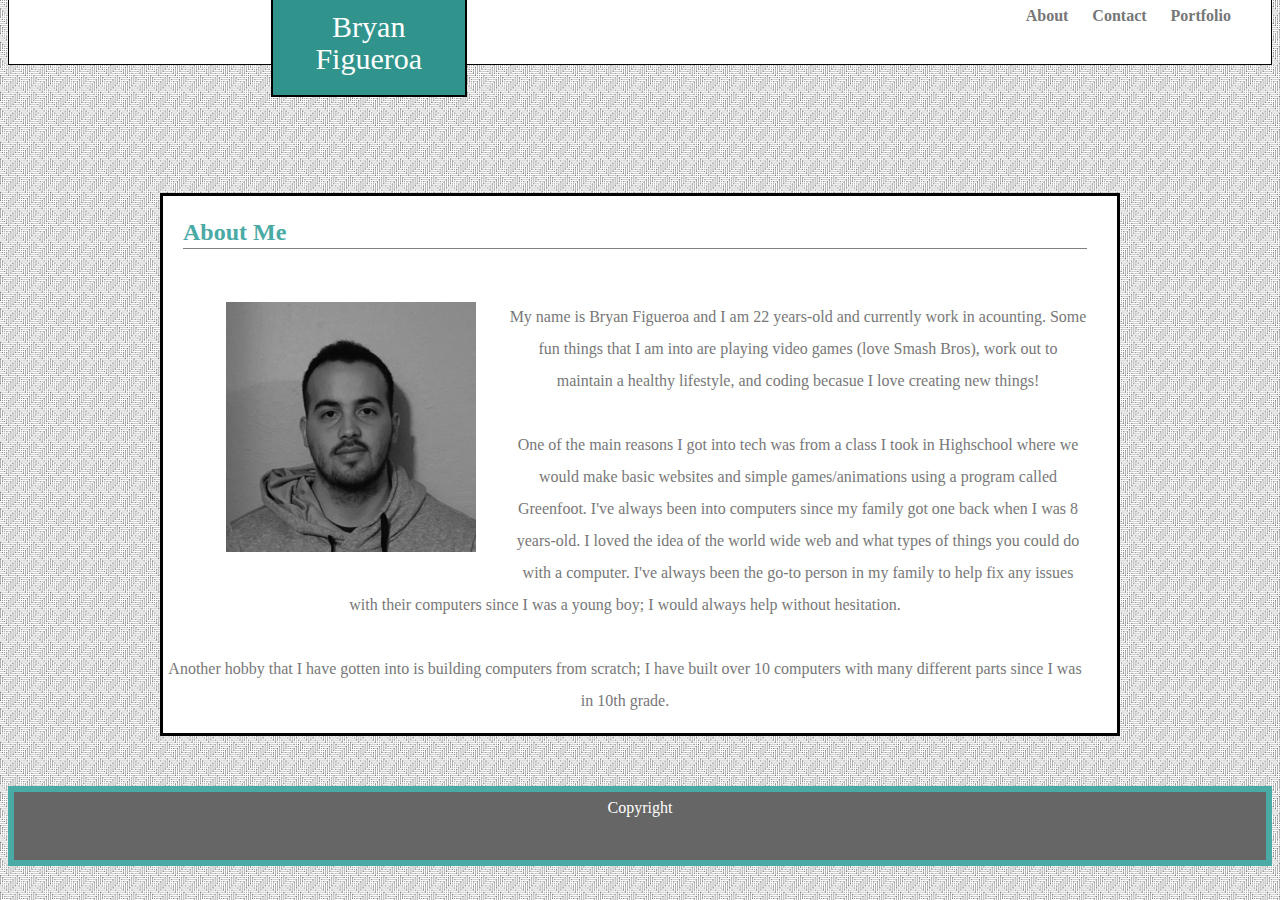
<file: index.html>
<!DOCTYPE html>
<html>
<title>
    Basic Portfolio
</title>
<link rel="stylesheet" type="text/css" href="assets/css/style.css">
<body>
    <div class="footer2">
    <section id="name">
        Bryan Figueroa
    </section>
    <h1 class="links">
       <a href="index.html">About</a> 
       <a href="contact.html">Contact</a>
       <a href="portfolio.html">Portfolio</a>
    </h1>
        </div>
    <br />
    <br />
    <br />
    <br />
    
    <div id="middle">
        <h2 style="color: #4aaaa5; text-align: left; margin-left: 20px; border-bottom: 1px solid gray">About Me</h2>

        <img src="assets/images/portrait.jpg" style="float: left; margin-right: 30px; margin-bottom: 5px; margin-left: 60px; margin-top: 30px; center; border: 3px solid #ffffff"
        <p>
            <br />
            My name is Bryan Figueroa and I am 22 years-old and currently work in acounting. Some fun things that I am into are playing video games (love Smash Bros), work out to maintain a healthy lifestyle, and coding becasue I love creating new things! <br /><br />One of the main reasons I got into tech was from a class I took in Highschool where we would make basic websites and simple games/animations using a program called Greenfoot. I've always been into computers since my family got one back when I was 8 years-old. I loved the idea of the world wide web and what types of things you could do with a computer. I've always been the go-to person in my family to help fix any issues with their computers since I was a young boy; I would always help without hesitation. <br /><br /> Another hobby that I have gotten into is building computers from scratch; I have built over 10 computers with many different parts since I was in 10th grade.
        </p>

    </div>

    <div class="footer">
        Copyright
    </div>
</body>
</html>
</file>
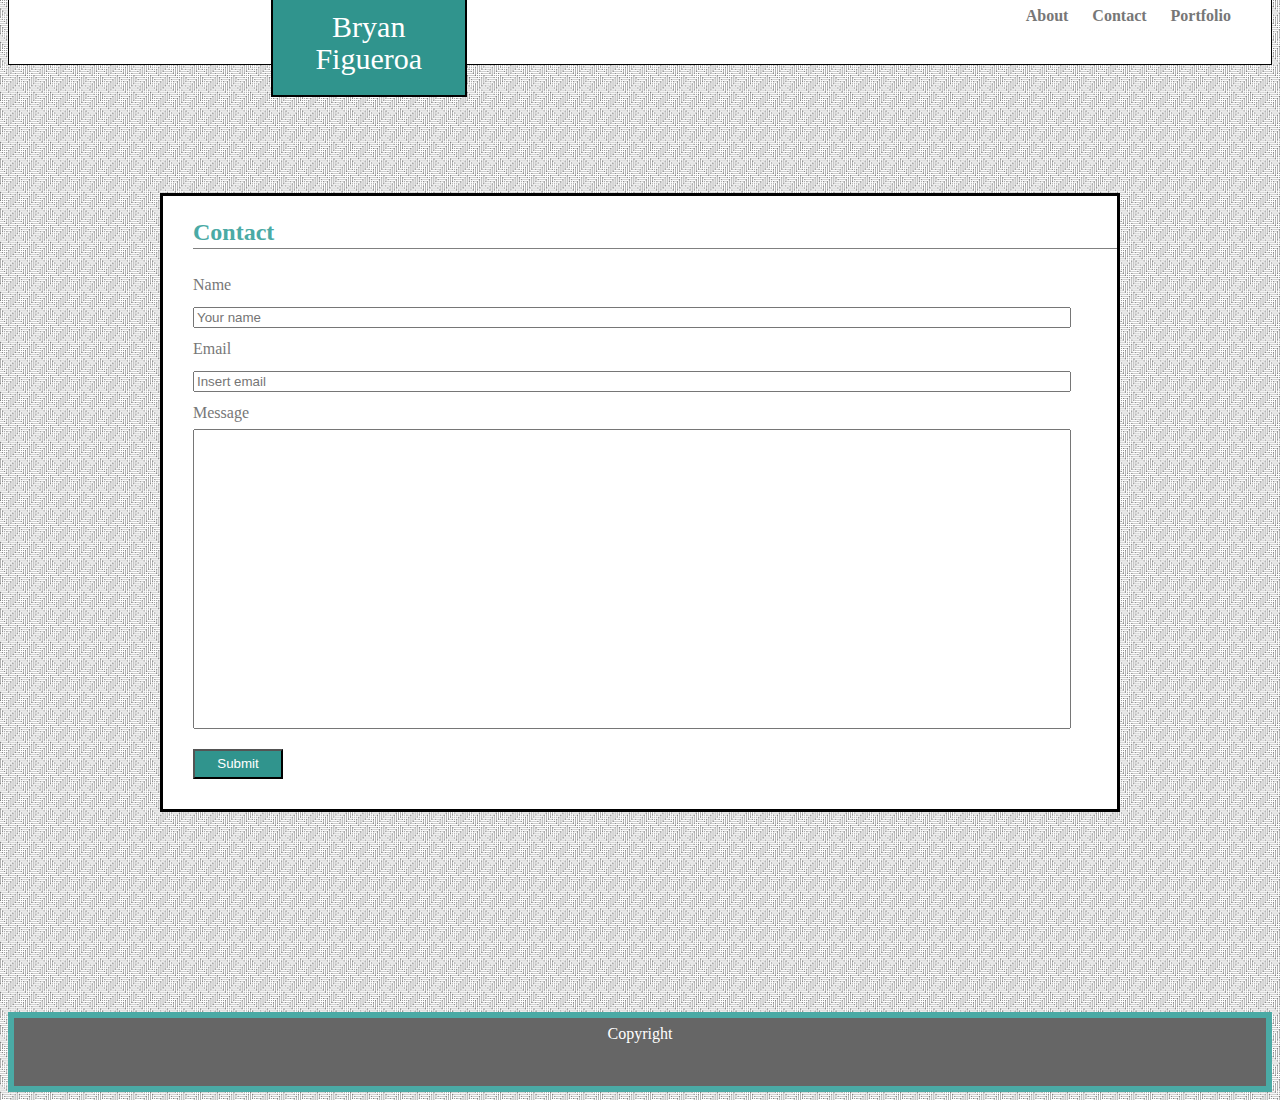
<file: contact.html>
<!DOCTYPE html>
<html>
<title>
    Contact
</title>
<link rel="stylesheet" type="text/css" href="assets/css/style.css">
<body>
    <div class="footer2">
        <section id="name">
            Bryan Figueroa
        </section>
        <h1 class="links">
            <a href="index.html">About</a>
            <a href="contact.html">Contact</a>
            <a href="portfolio.html">Portfolio</a>
        </h1>
    </div>
    <br />
    <br />
    <br />
    <br />

    <div id="contact">

        <h2 style="color: #4aaaa5; border-bottom: 1px solid gray;">Contact</h2>
        <form>
            Name
        </form>
        <input type="text" placeholder="Your name" style=" width: 95%;" />

        <form>
            Email
        </form>
        <input type="text" placeholder="Insert email" style="width: 95%;" />

        <form>
            Message
        </form>
        <input type="text" style="height: 300px; width: 95%;" />

        <form>
           <input class="button" type="submit" value="Submit"
        </form>

    </div>

    <div class="footer">
        Copyright
    </div>
</body>
</html>
</file>
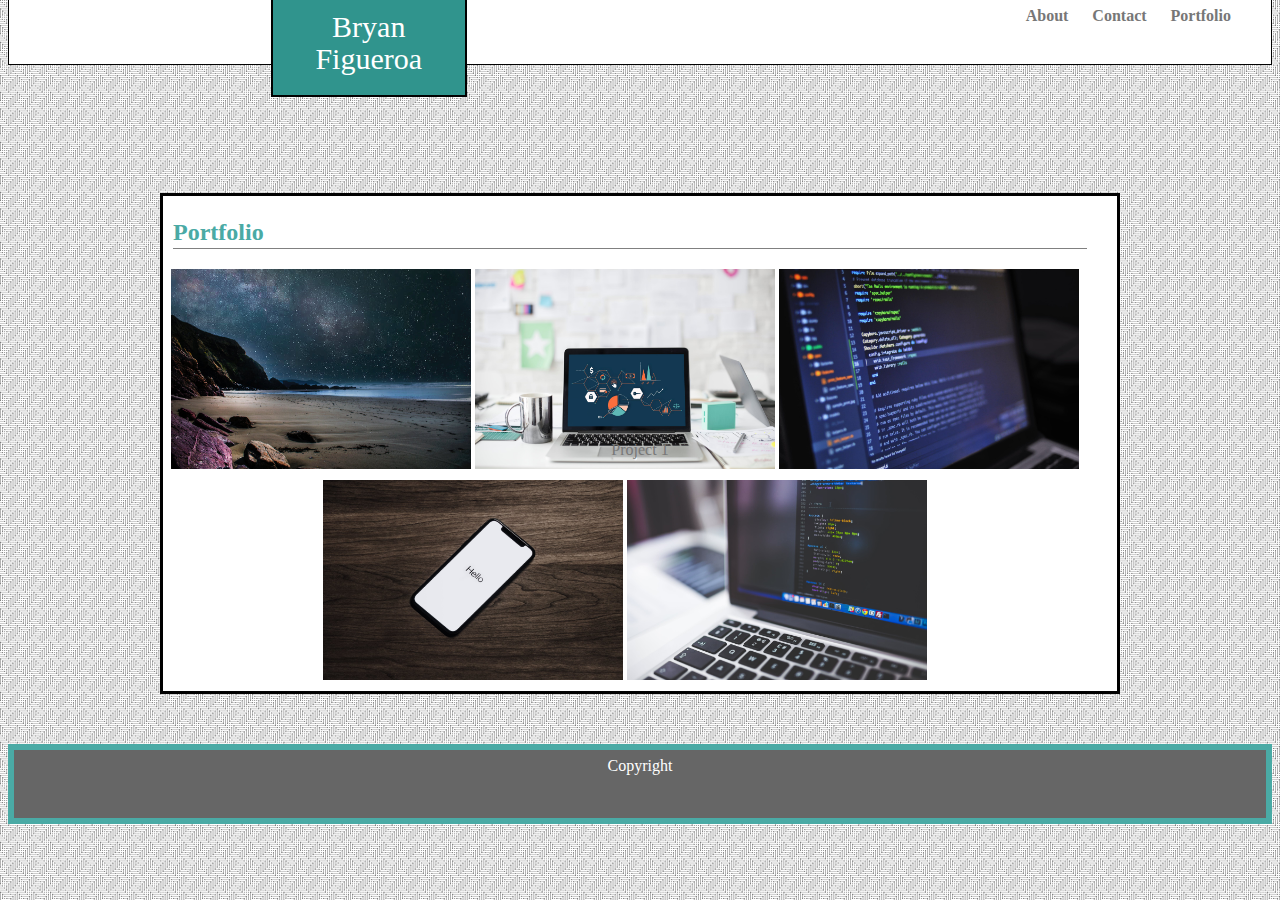
<file: portfolio.html>
<!DOCTYPE html>
<html>
<title>
    Portfolio
</title>
<link rel="stylesheet" type="text/css" href="assets/css/style.css">
<body>
    <div class="footer2">
        <section id="name">
            Bryan Figueroa
        </section>
        <h1 class="links">
            <a href="index.html">About</a>
            <a href="contact.html">Contact</a>
            <a href="portfolio.html">Portfolio</a>
        </h1>
    </div>
    <br />
    <br />
    <br />
    <br />

    <div id="middle">

        <h2 style="color: #4aaaa5; text-align: left; margin-left: 10px; border-bottom: 1px solid gray">Portfolio</h2>
       <div class="container"></div>
        <img src="assets/images/1.jpeg" width="300" height="200;"></img>
        <div class="centered"> Project 1</div>
        <img src="assets/images/2.jpeg" width="300" height="200;"></img>
        <img src="assets/images/3.jpeg" width="300" height="200;"></img>
        <img src="assets/images/4.jpeg" width="300" height="200;"></img>
        <img src="assets/images/5.jpeg" width="300" height="200;"></img>
        
    </div>

    <div class="footer">
        Copyright
    </div>
</body>
</html>
</file>
<file: assets/css/style.css>
/**
 * Float Layout Activity
 **/

* {
    box-sizing: border-box;
    
}

body {
    font-size: 16px;
    line-height: 32px;
    color: #333;
    background-image:url(../images/crossline-lines.png);
}

.footer {
    color: white;
    background: #666666;
    width: 100%;
    height: 80px;
    border: 6px solid #4aaaa5;
    text-align: center;
    clear: both;
    padding-bottom: 50px;
    margin-top: 50px;
    
}
.footer2 {
    background: #fff;
    padding-right: 40px;
    width: 100%;
    height: 77px;
    border: 1px solid black;
    text-align: center;
    clear: both;
    margin-top: -20px;
}
a {
    color: #777777;
    text-decoration: none;
    padding-left: 20px;
}
    #name {
    float: left;
    width: 16%;
    color: #fff;
    background: #30948D;
    font-size: 30px;
    padding: 20px;
    margin-left: 262px;
    border: 2px solid black;
    clear: both;
    overflow: auto;
}
image {
    float: left;
}
#middle {
    height: 33\60px;
    width: 960px;
    color: #777777;
    background: #ffffff;
    text-align: center;
    border: 3px solid black;
    clear: both;
    padding-right: 30px;
    margin-left: 200px;
    margin: 0 auto;
    font-family: 'Georgia', Times, Times New Roman, serif;
}
.links{
    text-align: right;
    color: #808080;
    font-size: 16px;
}
#contact {
    height: 33\60px;
    width: 960px;
    color: #777777;
    background: #ffffff;
    border: 3px solid black;
    clear: both;
    padding-left: 30px;
    margin-left: 200px;
    margin: 0 auto;
    margin-bottom: 200px;
}
.button {
    height: 30px;
    width: 90px;
    background: #30948D;
    margin-bottom: 30px;
    margin-top: 20px;
    color: white;
}
.container {
    position: relative;
    text-align: center;
    color: white;
}
.centered {
    position: absolute;
    top: 50%;
    left: 50%;
    transform: translate(-50%, -50%);
}
</file>
